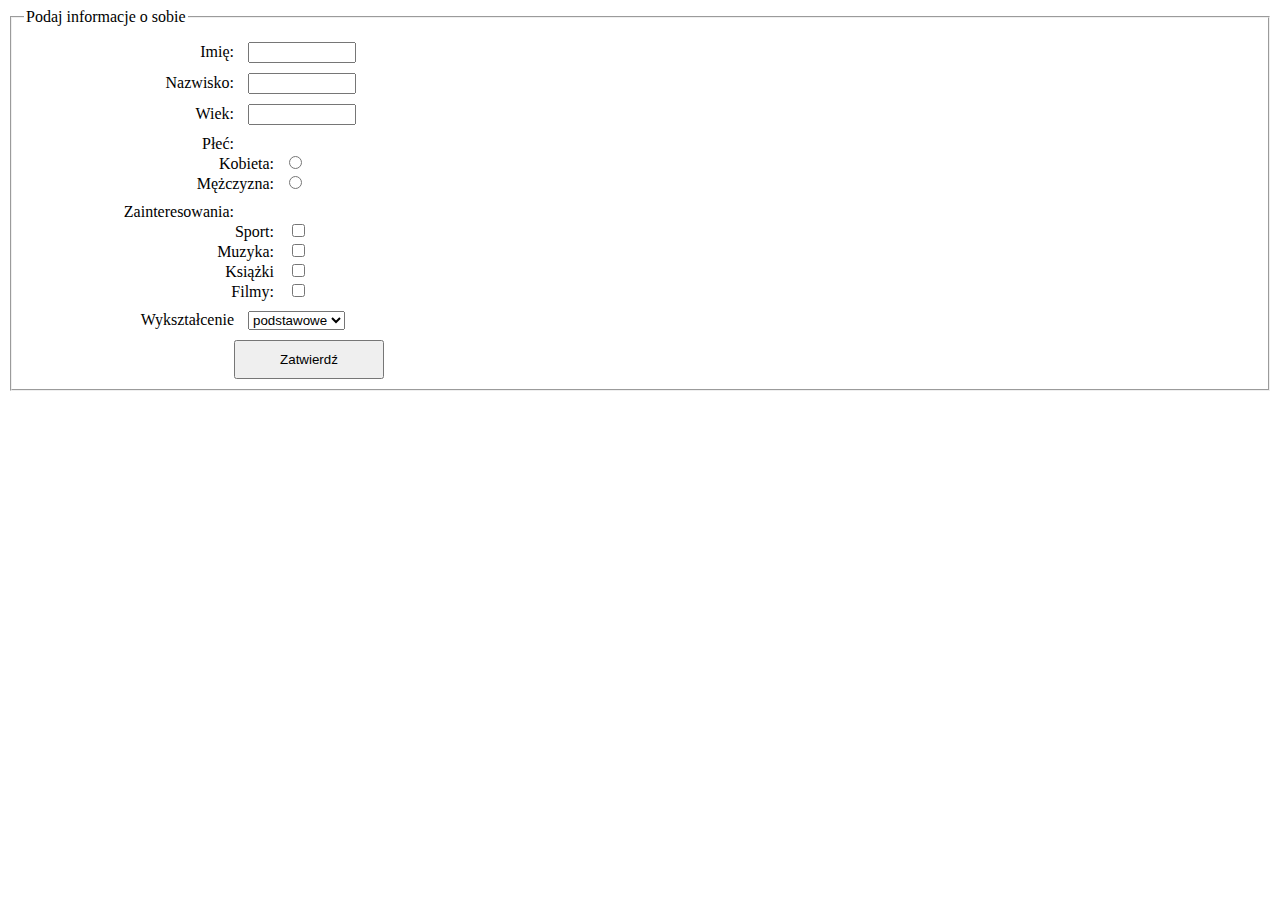
<file: cw6/formularzcw6.html>
<!DOCTYPE html>
<html>
    <head>
        <title>Formularz Zgłoszeniowy</title>
        <meta charset="UTF-8">
        <meta name="viewport" content="width=device-width, initial-scale=1.0">
        <link href="cw6.css" rel="stylesheet" type="text/css"/>
        <link rel="stylesheet" href="../cw2/styl1.css" type="text/css">

    </head>
    <body>
        <div id="wrapper">
            <form action="wynik.php" method="POST" name="form1">
                <fieldset>
                    <legend>Podaj informacje o sobie</legend>
                    <div class="line">
                        <span class="info">Imię: </span>
                        <input type="text" id="imie" name="imie"/>
                    </div>
                    <div class="line">
                        <span class="info">Nazwisko: </span>
                        <input type="text" id="nazwisko" name="nazwisko"/>
                    </div>
                    <div class="line">
                        <span class="info">Wiek: </span>
                        <input type="text" id="wiek" name="wiek"/>
                    </div>
                    <div class="line">
                        <span class="info">Płeć: </span><br>
                        <span class="info2">Kobieta: </span><input type="radio" id="k" name="plec" value="Kobieta"/><br>
                        <span class="info2">Mężczyzna: </span><input type="radio" id="p" name="plec" value="Mężczyzna"/>
                    </div>
                    <div class="line">
                        <span class="info">Zainteresowania: </span><br>
                        <span class="info2">Sport: </span>
                        <input type="checkbox" id="sport" name="zainteresowania[]" value="sport"/><br>
                        <span class="info2">Muzyka: </span>
                        <input type="checkbox" id="muzyka" name="zainteresowania[]" value="muzyka"/><br>
                        <span class="info2">Książki </span>
                        <input type="checkbox" id="ksiazki" name="zainteresowania[]" value="ksiazki"/><br>
                        <span class="info2">Filmy: </span>
                        <input type="checkbox" id="filmy" name="zainteresowania[]" value="filmy"/>
                    </div>
                    <div class="line">
                        <span class="info">Wykształcenie </span>
                        <select id="wyksztalcenie" name="wyksztalcenie">
                            <option value="podstawowe">podstawowe</option>
                            <option value="średnie">średnie</option>
                            <option value="wyższe">wyższe</option>
                        </select>  
                    </div>
                    <span class="info"> </span><input type="submit" value="Zatwierdź" />
                </fieldset>
            </form>


        </div>
    </body>
</html>
</file>
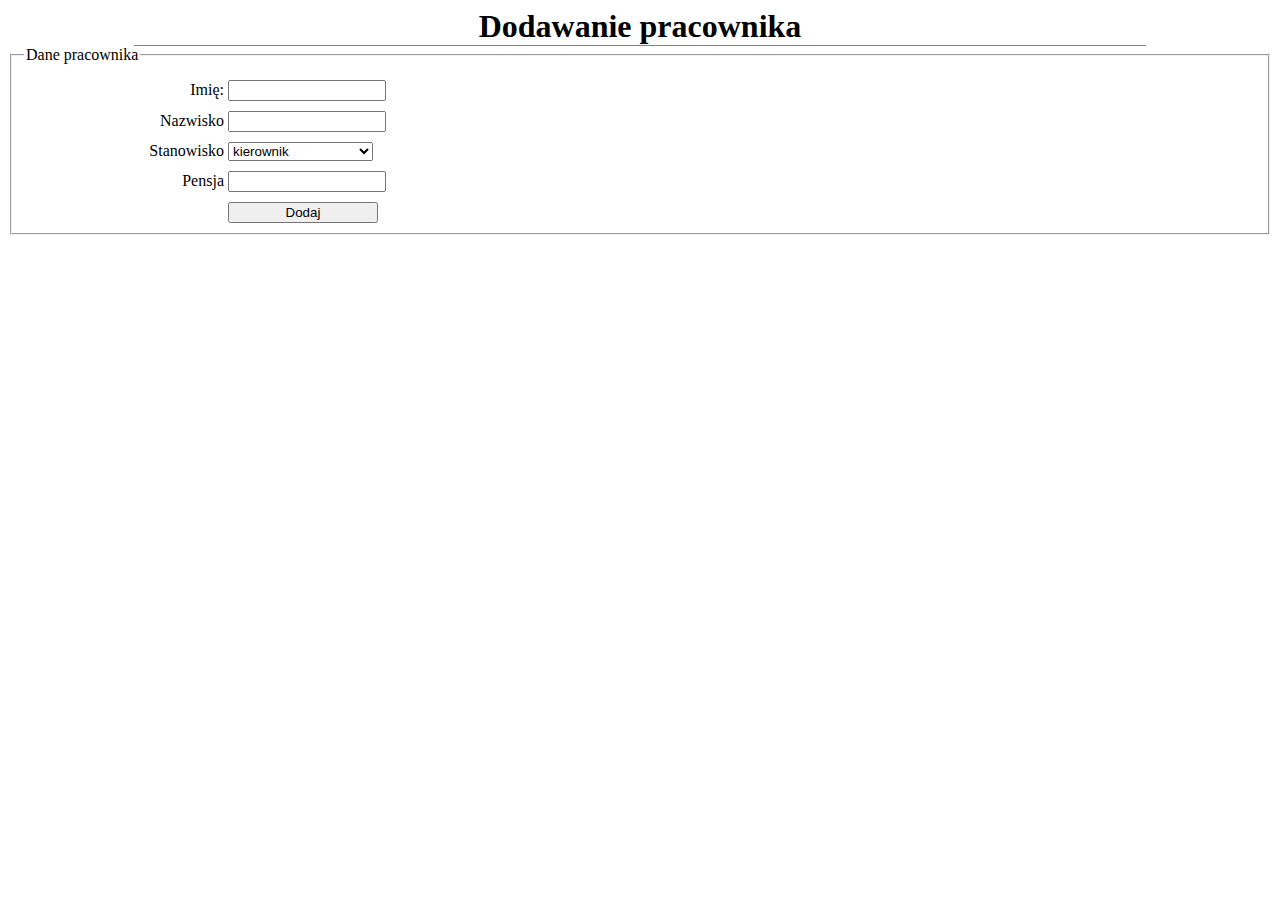
<file: cw7/AddWorker.html>
<!DOCTYPE html>

<html>
    <head>
        <title>Dodaj pracownika</title>
        <meta charset="UTF-8">
        <meta name="viewport" content="width=device-width, initial-scale=1.0">
   <link rel="stylesheet" href="cw7.css"/>
   <script src="cw7.js" type="text/javascript"></script>
    </head>
    <body>
        <div id="wrapper">
            <h1>Dodawanie pracownika</h1>
            <form method="POST" action="wynik.php" id="form1">
                <fieldset>
                    <legend>Dane pracownika</legend>
                    <div class="line">
                        <span class="info">Imię:</span>
                        <input type="text" id="imie" name="imie"/>
                        <span class="error" id="errorimie"></span>
                    </div>
                    <div class="line">
                        <span class="info">Nazwisko</span>
                        <input type="text" id="nazwisko" name="nazwisko"/>
                        <span class="error" id="errornazwisko"></span>
                    </div>
                    <div class="line">
                        <span class="info">Stanowisko</span>
                        <select name="stanowisko">
                            <option value="kierownik">kierownik</option>
                            <option value="asystent">asystent</option>
                            <option value="kierowca">kierowca</option>
                            <option value="pracownik fizyczny">pracownik fizyczny</option>
                            <option value="menager">menager</option>
                            <option value="pracownik umysłowy">pracownik umysłowy</option>
                            <option value="sprzedawca">sprzedawca</option>
                        </select>
                    </div>
                   <div class="line">
                        <span class="info">Pensja</span>
                        <input type="text" id="pensja" name="pensja"/>
                        <span class="error" id="errorpensja"></span>
                    </div> 
                    <div class="line">
                        <span class="info"></span>
                        <input type="submit" id="dodaj" value="Dodaj"/>
                        
                    </div> 
                </fieldset>
            </form>
        </div>
    </body>
</html>
</file>
<file: cw6/cw6.css>
input[type=text]{
    width: 100px;
}
span.info{
    display: inline-block;
    width: 200px;
    text-align: right;
    margin-right: 10px;
}
input[type=number]{
    width: 100px;
}
span.info2 {
    display: inline-block;
    width: 240px;
    text-align: right;
    margin-right: 10px;
}
div.line{
    margin: 10px;
}
input[type=submit]{
    width: 150px;
    padding: 10px;
}
.error{
    color: red;
}
</file>
<file: cw2/styl1.css>
table{
    border-collapse: collapse;
}
th{
    border: solid thin black;
    background-color: brown;
    color: white;
}
td{
    padding: 2px;
    text-align: right;
     border: solid thin black;
}
td.wyr{
    color:red;
}
</file>
<file: cw7/cw7.css>
h1{
    margin: auto;
    text-align: center;
    width: 80%;
    border-bottom: solid thin gray;
}
a{
    text-decoration: none;
    padding: 5px;
    border: solid thin gray;
    display: inline-block;
    color: #9999ff;
    background-color: blue;
    width: 200px;
}
a:hover{
     color: blue;
    background-color: #9999ff;
}
table{
    border-collapse: collapse;
}
th{
    background-color: grey;
     border: solid thin black;
     text-align: center;
     padding: 5px;
}
td{
    border: solid thin black;
    text-align: left;
     padding: 5px;
}
span.error{
    color: red;
    
}
span.info{
    display: inline-block;
    width: 200px;
    text-align: right;
}
input{
    width: 150px;
}
div.line{
    margin-top: 10px;
}
</file>
